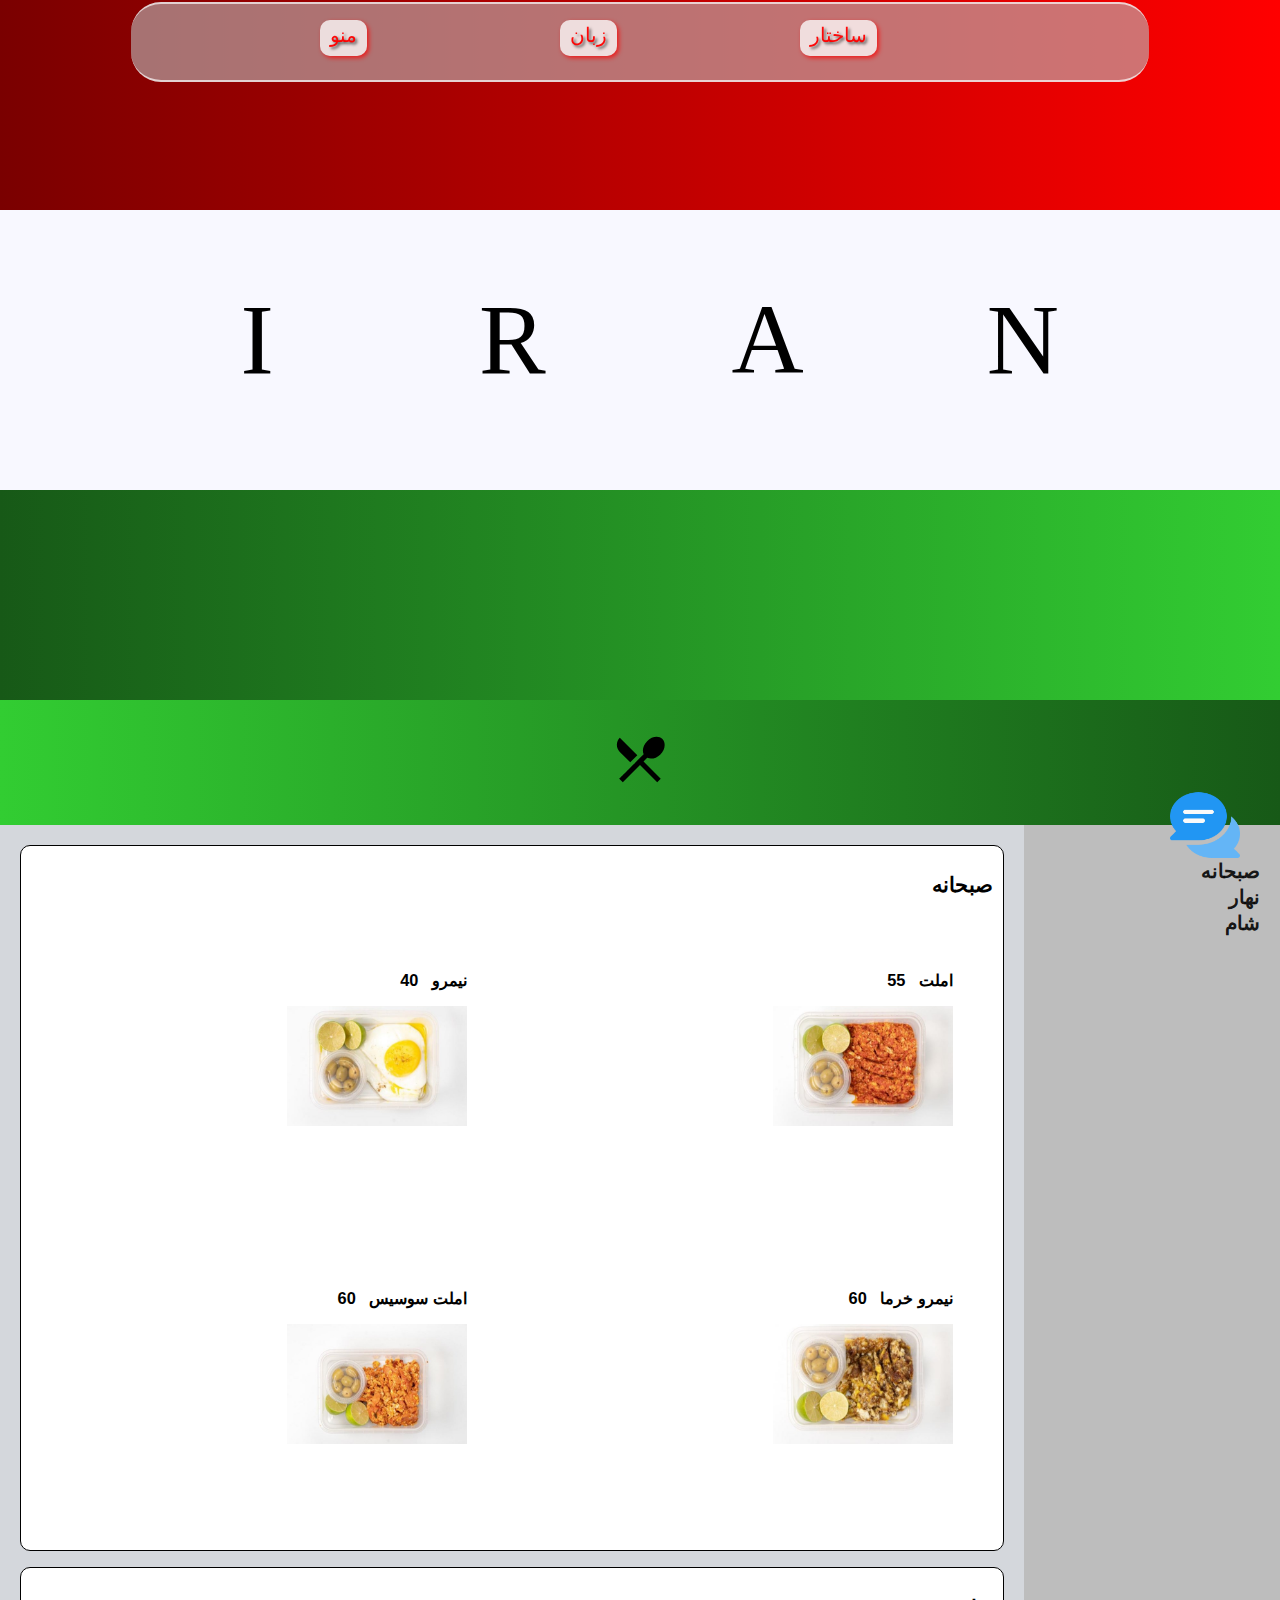
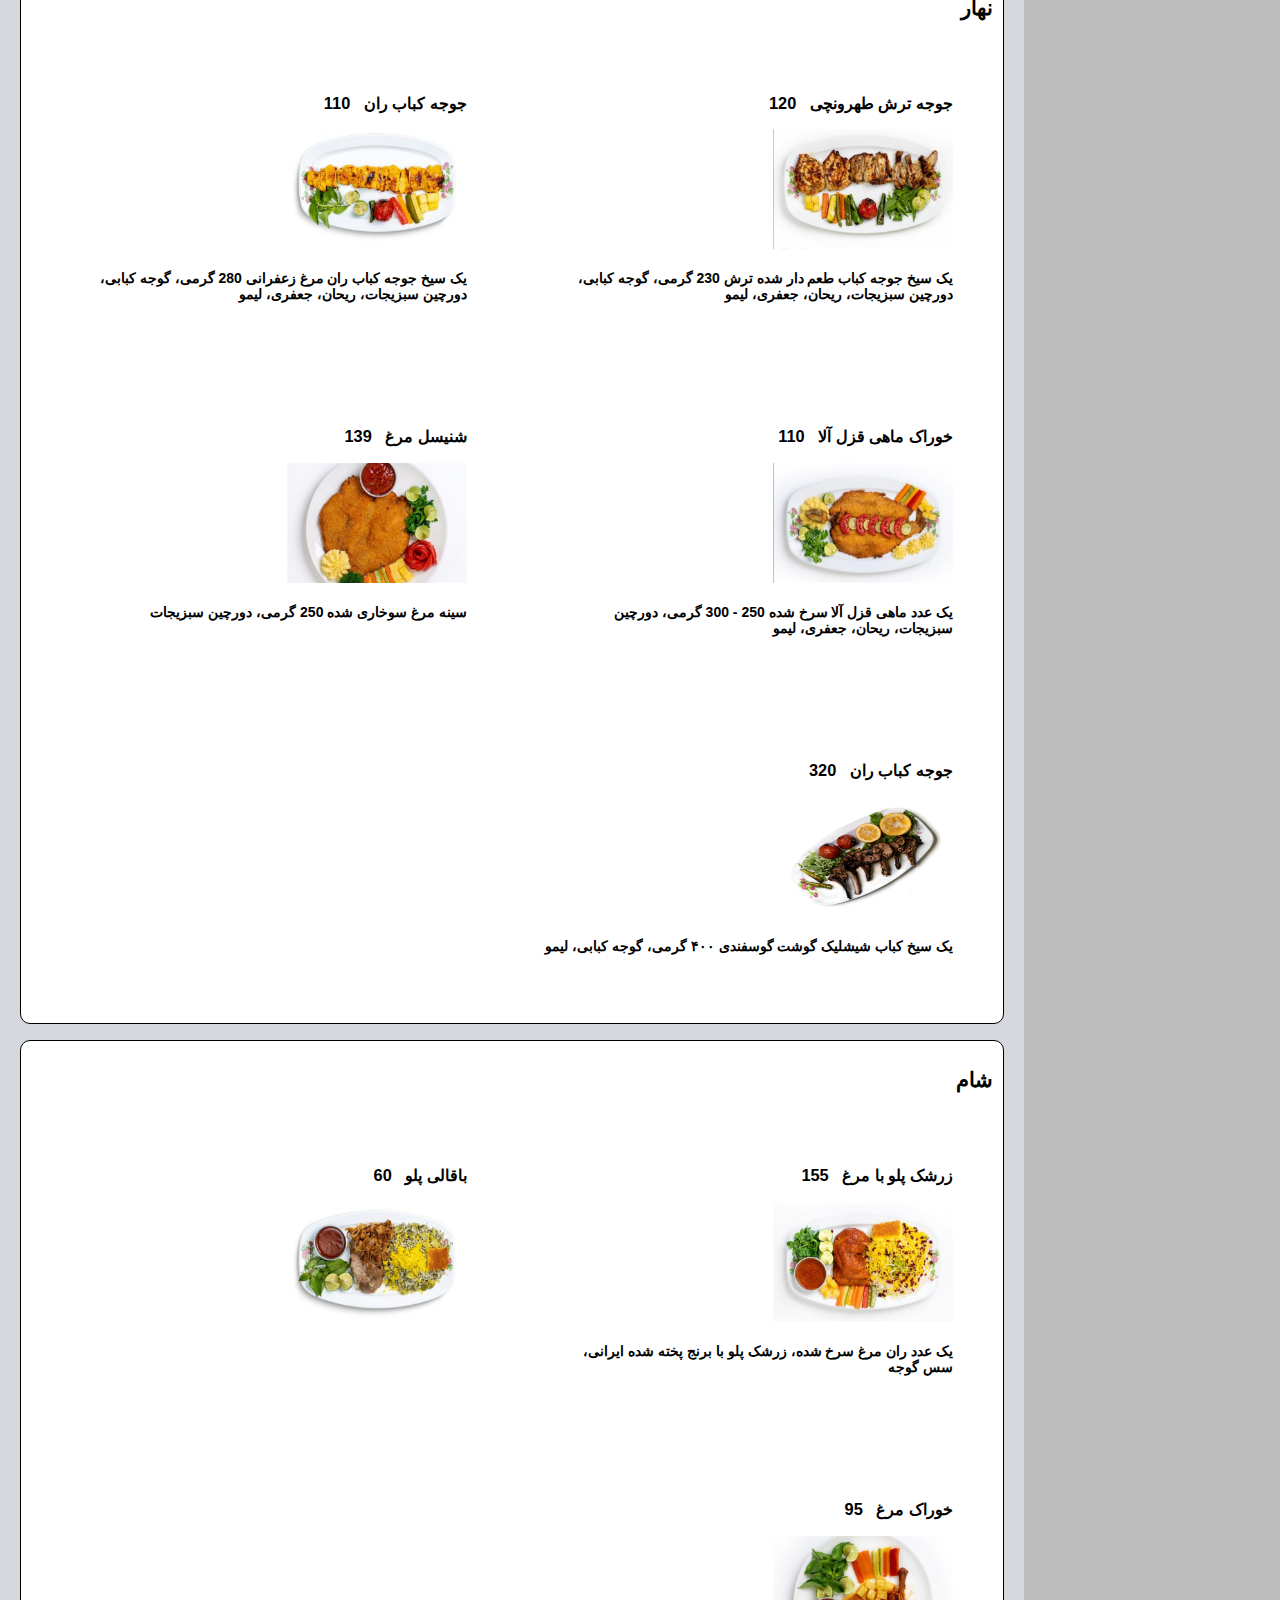
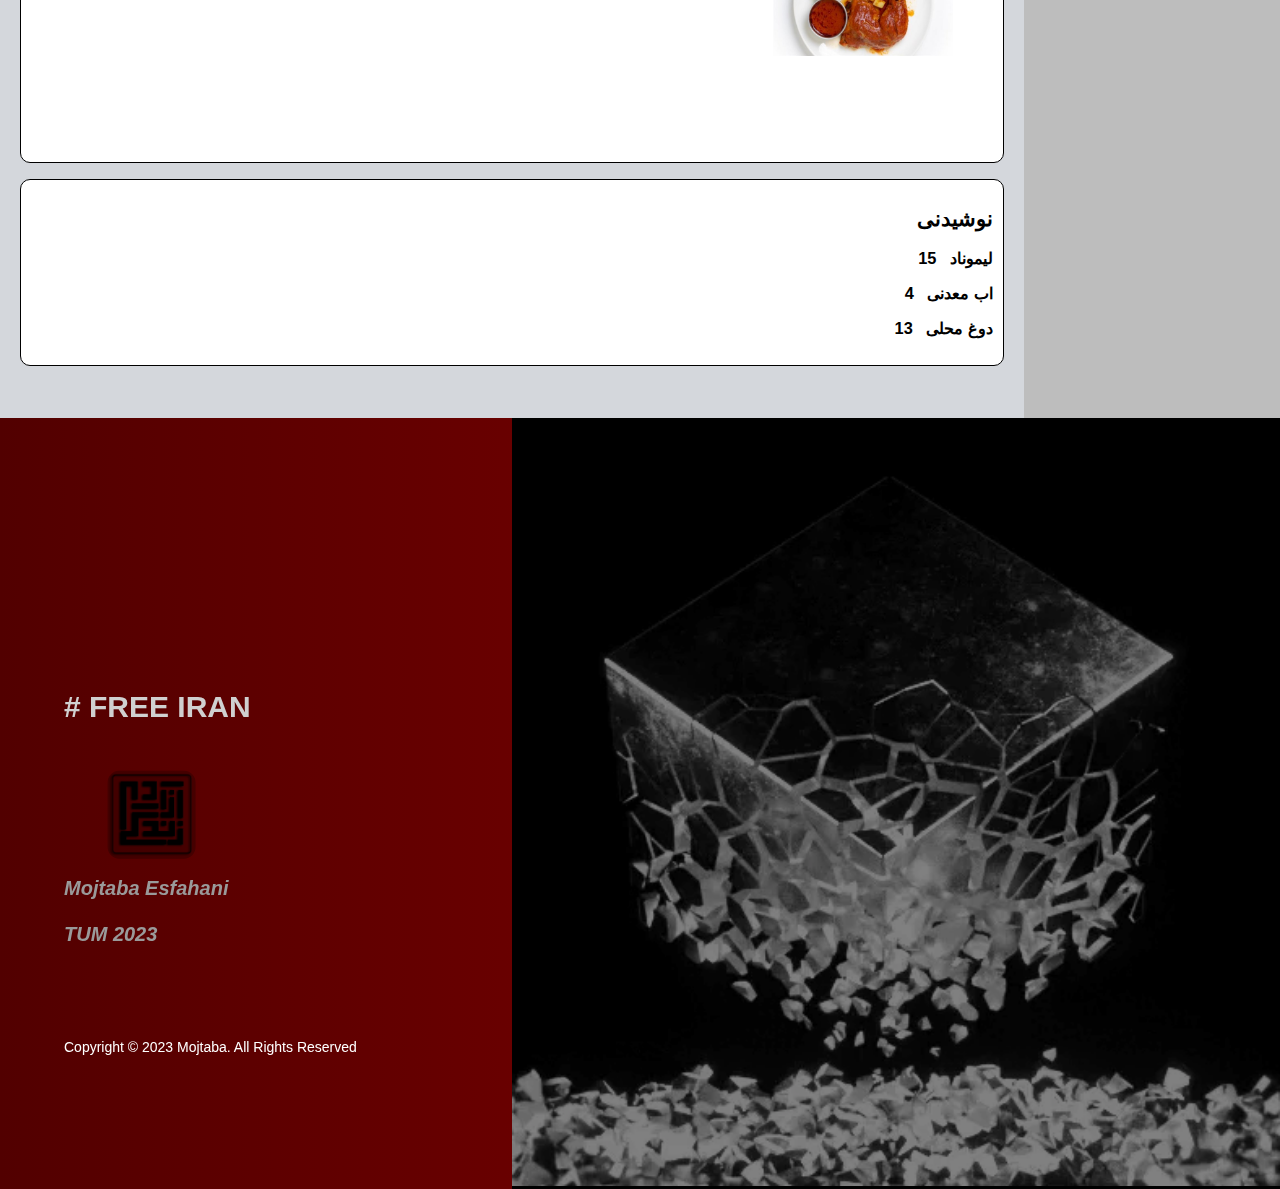
<file: project_1/index.html>
<!doctype html>
<html lang="en">
<head>
    <meta charset="UTF-8">
    <meta name="viewport"
          content="width=device-width, user-scalable=no, initial-scale=1.0, maximum-scale=1.0, minimum-scale=1.0">
    <meta http-equiv="X-UA-Compatible" content="ie=edge">
    <link rel="stylesheet" href="top_nav.css">
    <link rel="icon" type="image/x-icon" href="svgs/bar.ico">

    <title>رستوران ایرانی</title>
</head>
<body>
<!--IRAN FLAG-->
<header>
    <div id="fill">
        <div id="flag" style="width: 100%; height: 100%; position: relative">
            <div style="background-image: linear-gradient(to right, #7a0000 ,red); width: 100%; height: 30%"></div>
            <div style="background-color: ghostwhite ; width: 100%; height: 40%"></div>
            <div style="background-image: linear-gradient(to right,#175917,limegreen); width: 100%; height: 30%"></div>
            <table style="position: absolute; top: 40%; width: 100%">
                <tr>
                    <td style="width: 10%; margin: 0; padding: 0;"></td>
                    <td class="iran-title">I</td>
                    <td class="iran-title">R</td>
                    <td class="iran-title">A</td>
                    <td class="iran-title">N</td>
                    <td style="width: 10%; margin: 0; padding: 0;"></td>
                </tr>
            </table>
        </div>
    </div>
</header>
<!--CHAT BUTTON-->
<div id="chat-button">
    <a href="" target="_top"><img src="svgs/chat.png" style="width: 70px; height: 70px"></a>
</div>
<!--FIXED MENU-->
<table id="menu" style="width: 100%">
    <tr style="margin: 0;padding: 0">
        <td style="width: 10%; margin: 0;padding: 0"></td>
        <td id="main-fixed-td" style="width: 80% ; margin: 0;padding: 0">
                <div id="div-menu">
                    <ul class="ul" id="main-ul">
                        <ul class="ul" id="block-ul">
                            <li>
                                <div id="main-link-div">
                                    <div class="block">
                                        <div id="meno1">
                                            <ul class="main-list">
                                                <li class="main-link" id="main-link1">
                                                    <a href="" class="a" id="a1">منو</a>
                                                </li>
                                                <ul class="product" id="product1">
                                                    <li><br></li>
                                                    <li class="item"><a href="#breakfast">صبهانه</a></li>
                                                    <li class="item"><a href="#lunch">نهار</a></li>
                                                    <li class="item"><a href="#diner">شام</a></li>
                                                </ul>
                                            </ul>
                                        </div>
                                    </div>
                                    <div class="block">
                                        <div id="meno2">
                                            <ul class="main-list">
                                                <li class="main-link" id="main-link2">
                                                    <a href="" class="a" id="a2">زبان</a>
                                                </li>
                                                <ul class="product" id="product2">
                                                    <li><br></li>
                                                    <li class="item"><a href="english-version/english-home.html" target="_blank">English</a></li>
                                                    <li class="item"><a href="" target="_blank">Farsi</a></li>
                                                    <li class="item">Deutsch</li>
                                                </ul>
                                            </ul>
                                        </div>
                                    </div>
                                    <div class="block">
                                        <div id="meno3">
                                            <ul class="main-list">
                                                <li class="main-link" id="main-link3">
                                                    <a href="" class="a" id="a3">ساختار</a>
                                                </li>
                                                <ul class="product" id="product3">
                                                    <li><br></li>
                                                    <li class="item">روشن</li>
                                                    <li class="item">تاریک</li>
                                                </ul>
                                            </ul>
                                        </div>
                                    </div>
                                    <div class="block">
                                        <div id="meno4">
                                            <ul class="main-list">
                                                <li class="main-link-fill" id="main-link4">
                                                    <a href="" class="a" id="a4"></a>
                                                </li>
                                                <ul class="product" id="product4">
                                                    <li class="item-fill"></li>
                                                </ul>
                                            </ul>
                                        </div>
                                    </div>
                                </div>
                            </li>
                        </ul>
                    </ul>
                </div>
        </td>
        <td style="width: 10%"></td>
    </tr>
</table>
<!--CONTEXT-->
<section>
    <div id="main-section">
        <table style="width: 100%; border-collapse: collapse; font: 14px Arial,sans-serif">
            <tr>
                <td colspan="2"
                    style="padding: 10px 20px; background-image: linear-gradient(to right,limegreen,#175917);text-align: right">
                    <h1 style="text-align: center"><img src="svgs/restaurant-menu-1.svg" style="alignment: center; width: 60px;height: 60px"></h1>
                </td>
            </tr>
            <tr style="height: 170px">
                <td style="padding: 20px;width: 80%; background-color: rgb(212,215,220);vertical-align: top;text-align: right">
                    <div id="breakfast-m" class="food">
                        <h2 id="breakfast">&nbsp;&nbsp;صبحانه</h2>
                        <div style="display: flex; justify-content: space-evenly; flex-wrap: wrap; gap: 10px 10px">

                            <div class="food-box">
                                <h3>&nbsp;&nbsp;&nbsp;نیمرو&nbsp;&nbsp;&nbsp;40</h3>
                                <img class="food-img" src="photos/1.jpg" alt="نیمرو" width="130px" height="80px">
                                <h4>&nbsp;&nbsp;</h4>
                            </div>
                            <div class="food-box">
                                <h3>&nbsp;&nbsp;&nbsp;املت&nbsp;&nbsp;&nbsp;55</h3>
                                <img class="food-img" src="photos/2.jpg" alt="املت" width="130px" height="80px">
                                <h4>&nbsp;&nbsp;</h4>
                            </div>
                            <div class="food-box">
                                <h3>&nbsp;&nbsp;&nbsp;املت سوسیس&nbsp;&nbsp;&nbsp;60</h3>
                                <img class="food-img" src="photos/3.jpg" alt="املت سوسیس" width="130px" height="80px">
                                <h4>&nbsp;&nbsp;</h4>
                            </div>
                            <div class="food-box">
                                <h3>&nbsp;&nbsp;&nbsp;نیمرو خرما&nbsp;&nbsp;&nbsp;60</h3>
                                <img class="food-img" src="photos/4.jpg" alt="نیمرو خرما" width="130px" height="80px">
                                <h4>&nbsp;&nbsp;</h4>
                            </div>
                        </div>
                    </div>
                    <br>
                    <div id="lunch-m" class="food">
                        <h2 id="lunch">نهار</h2>
                        <div style="display: flex; justify-content: space-evenly; flex-wrap: wrap; gap: 10px 10px">
                            <div class="food-box">
                                <h3>&nbsp;&nbsp;&nbsp;جوجه کباب ران&nbsp;&nbsp;&nbsp;110</h3>
                                <img class="food-img" src="photos/5.jpg" alt="جوجه کباب ران" width="130px" height="80px">
                                <h4>&nbsp;&nbsp;یک سیخ جوجه کباب ران مرغ زعفرانی 280 گرمی، گوجه کبابی، دورچین سبزیجات،
                                    ریحان، جعفری، لیمو</h4>
                            </div>
                            <div class="food-box">
                                <h3>&nbsp;&nbsp;&nbsp;جوجه ترش طهرونچی&nbsp;&nbsp;&nbsp;120</h3>
                                <img class="food-img" src="photos/6.jpg" alt="جوجه ترش طهرونچی" width="130px" height="80px">
                                <h4>&nbsp;&nbsp;یک سیخ جوجه کباب طعم دار شده ترش 230 گرمی، گوجه کبابی، دورچین سبزیجات،
                                    ریحان، جعفری، لیمو</h4>
                            </div>
                            <div class="food-box">
                                <h3>&nbsp;&nbsp;&nbsp;شنیسل مرغ&nbsp;&nbsp;&nbsp;139</h3>
                                <img class="food-img" src="photos/8.jpg" alt="شنیسل مرغ" width="130px" height="80px">
                                <h4>&nbsp;&nbsp;سینه مرغ سوخاری شده 250 گرمی، دورچین سبزیجات</h4>
                            </div>
                            <div class="food-box">
                                <h3>&nbsp;&nbsp;&nbsp;خوراک ماهی قزل آلا&nbsp;&nbsp;&nbsp;110</h3>
                                <img class="food-img" src="photos/7.jpg" alt="خوراک ماهی قزل آلا" width="130px" height="80px">
                                <h4>&nbsp;&nbsp;یک عدد ماهی قزل آلا سرخ شده 250 - 300 گرمی، دورچین سبزیجات، ریحان،
                                    جعفری، لیمو</h4>
                            </div>
                            <div class="food-box">
                                <h3>&nbsp;&nbsp;&nbsp;جوجه کباب ران&nbsp;&nbsp;&nbsp;320</h3>
                                <img class="food-img" src="photos/12.jpg" alt="خوراک کباب شیشلیک" width="130px" height="80px">
                                <h4>&nbsp;&nbsp;یک سیخ کباب شیشلیک گوشت گوسفندی ۴۰۰ گرمی، گوجه کبابی، لیمو</h4>
                            </div>
                        </div>
                    </div>
                    <br>
                    <div id="diner-m" class="food">
                        <h2 id="diner">شام</h2>
                        <div style="display: flex; justify-content: space-evenly; flex-wrap: wrap; gap: 10px 10px">

                            <div class="food-box">
                                <h3>&nbsp;&nbsp;&nbsp;باقالی پلو&nbsp;&nbsp;&nbsp;60</h3>
                                <img class="food-img" src="photos/9.jpg" alt="باقالی پلو" width="130px" height="80px">
                                <h4>&nbsp;&nbsp;</h4>
                            </div>
                            <div class="food-box">
                                <h3>&nbsp;&nbsp;&nbsp;زرشک پلو با مرغ&nbsp;&nbsp;&nbsp;155</h3>
                                <img class="food-img" src="photos/10.jpg" alt="زرشک پلو با مرغ" width="130px" height="80px">
                                <h4>&nbsp;&nbsp;یک عدد ران مرغ سرخ شده، زرشک پلو با برنج پخته شده ایرانی، سس گوجه</h4>
                            </div>
                            <div class="food-box">
                                <h3>&nbsp;&nbsp;&nbsp;خوراک مرغ&nbsp;&nbsp;&nbsp;95</h3>
                                <img class="food-img" src="photos/11.jpg" alt="خوراک مرغ" width="130px" height="80px">
                                <h4>&nbsp;&nbsp;</h4>
                            </div>
                        </div>
                    </div>
                    <br>
                    <div id="drink-m" class="food">
                        <h2>نوشیدنی</h2>
                        <h3>&nbsp;&nbsp;&nbsp;لیموناد&nbsp;&nbsp;&nbsp;15</h3>
                        <h3>&nbsp;&nbsp;&nbsp;اب معدنی&nbsp;&nbsp;&nbsp;4</h3>
                        <h3>&nbsp;&nbsp;&nbsp;دوغ محلی&nbsp;&nbsp;&nbsp;13</h3>
                    </div>
                    <br>
                    <br>
                </td>
                <td style="width: 20%;padding: 20px;background-color: #bdbdbd ;vertical-align: top;text-align: right">
                    <ul style="color: red ;list-style: none;padding: 0px;line-height: 24px">
                        <li><a href="#breakfast" class="right-list">صبحانه</a></li>
                        <li><a href="#lunch" class="right-list">نهار</a></li>
                        <li><a href="#diner" class="right-list">شام</a></li>
                    </ul>
                </td>
            </tr>
            <tr style="height: 400px; width: 100%">
                <td colspan="2" style=" background-image: linear-gradient(to right,#520000,#8a0000); text-align: left; margin: 0;padding: 0">
                    <table style="width: 100%; margin: 0; padding: 0;border-collapse: collapse">
                        <tr style="margin: 0;padding: 0">
                            <td style="height: 100%; width: 5%"></td>
                            <td style="width: 35%; margin: 0;padding: 0;  position: relative">
                                <div><p style="font-size: 30px; color: #d0d0d0; font-weight: bold"># FREE IRAN</p><img class="food-img" src="svgs/life.svg" alt="WOMAN LIFE FREEDOME" sizes="40px"></div>
                                <address style="color: #9a9a9a; font-size: 20px; font-weight: bold">
                                    Mojtaba Esfahani <br>
                                    <br>
                                    TUM 2023
                                </address>
                                <div style="bottom: 50px;margin: 0 0 70px 0; position: absolute; width: 70%; height: 30px; color: white">Copyright © 2023 Mojtaba. All Rights Reserved</div>
                            </td>
                            <td style="width: 60%; margin: 0;padding: 0; background-color: black">
                                <img id="footer-gif" src="svgs/footer.gif" style="width: content-box">
                            </td>
                        </tr>
                    </table>
                </td>
            </tr>
        </table>
    </div>
</section>
</body>
</html>
</file>
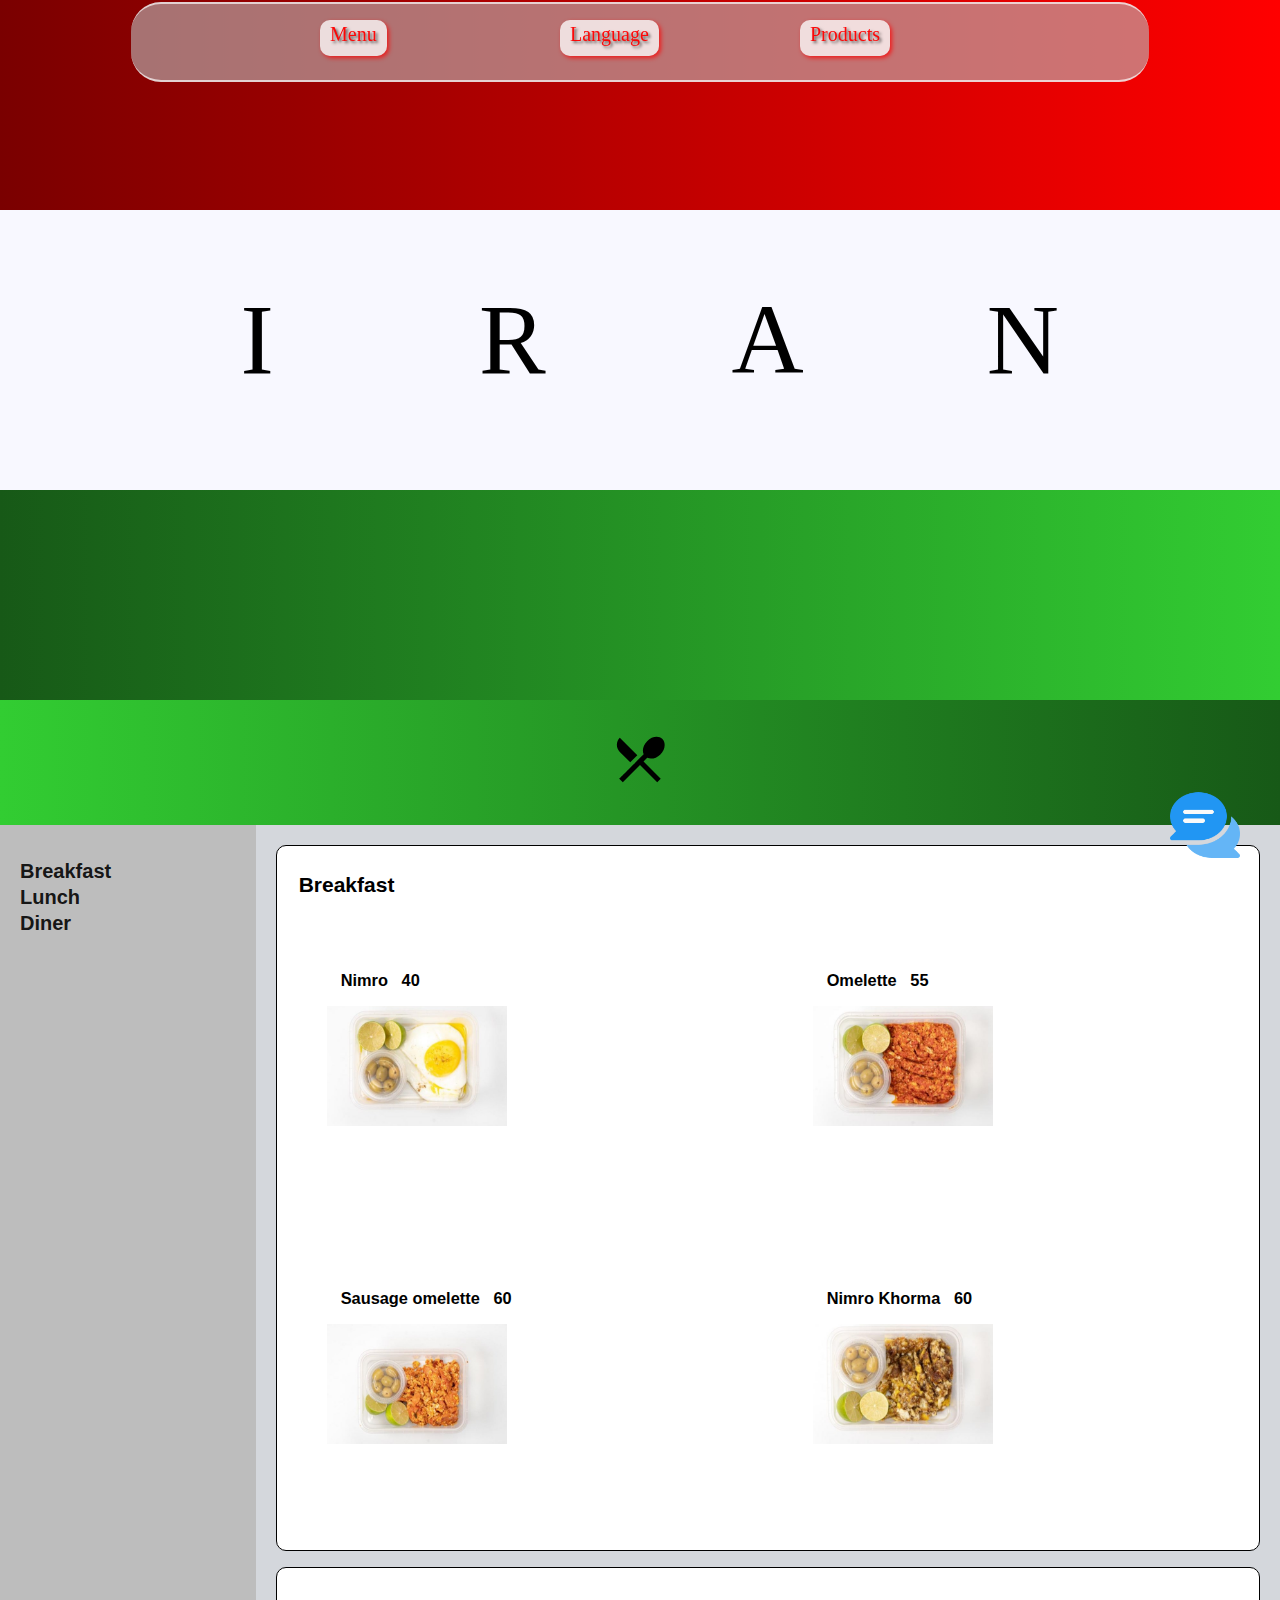
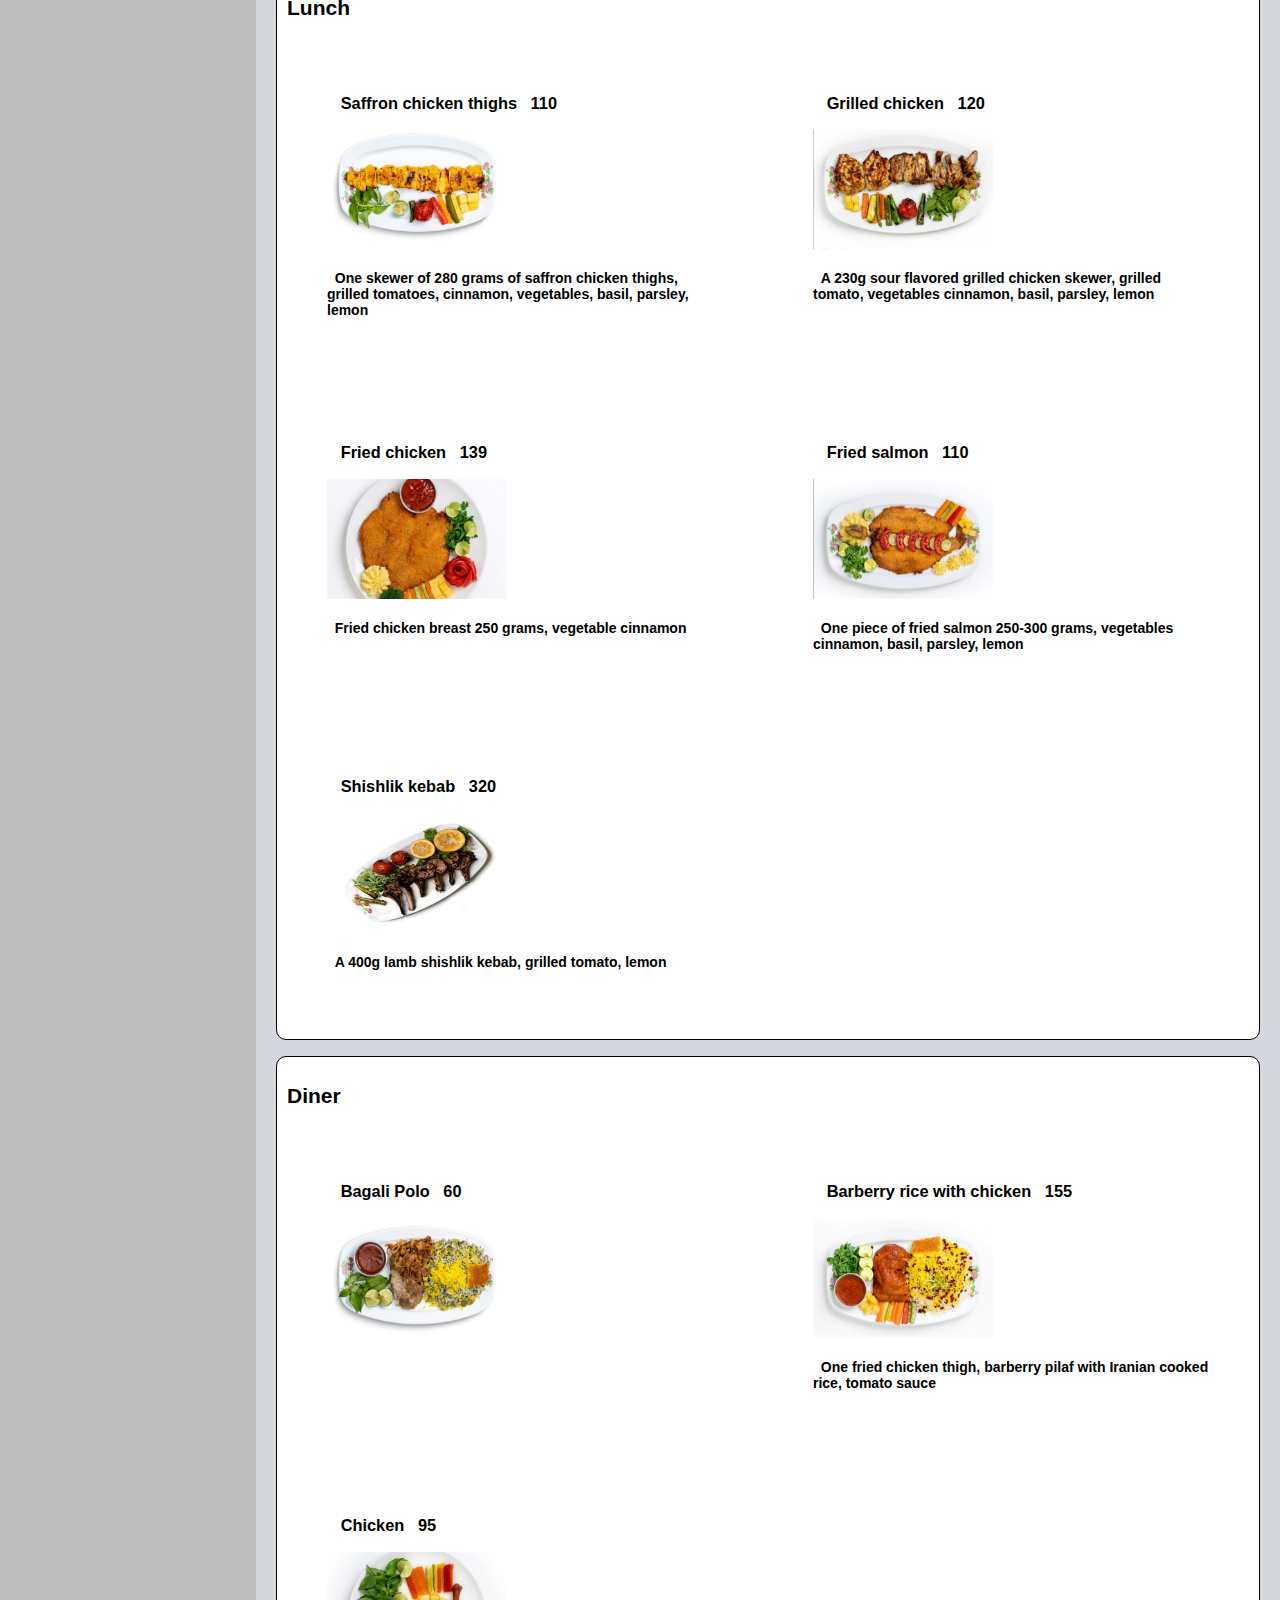
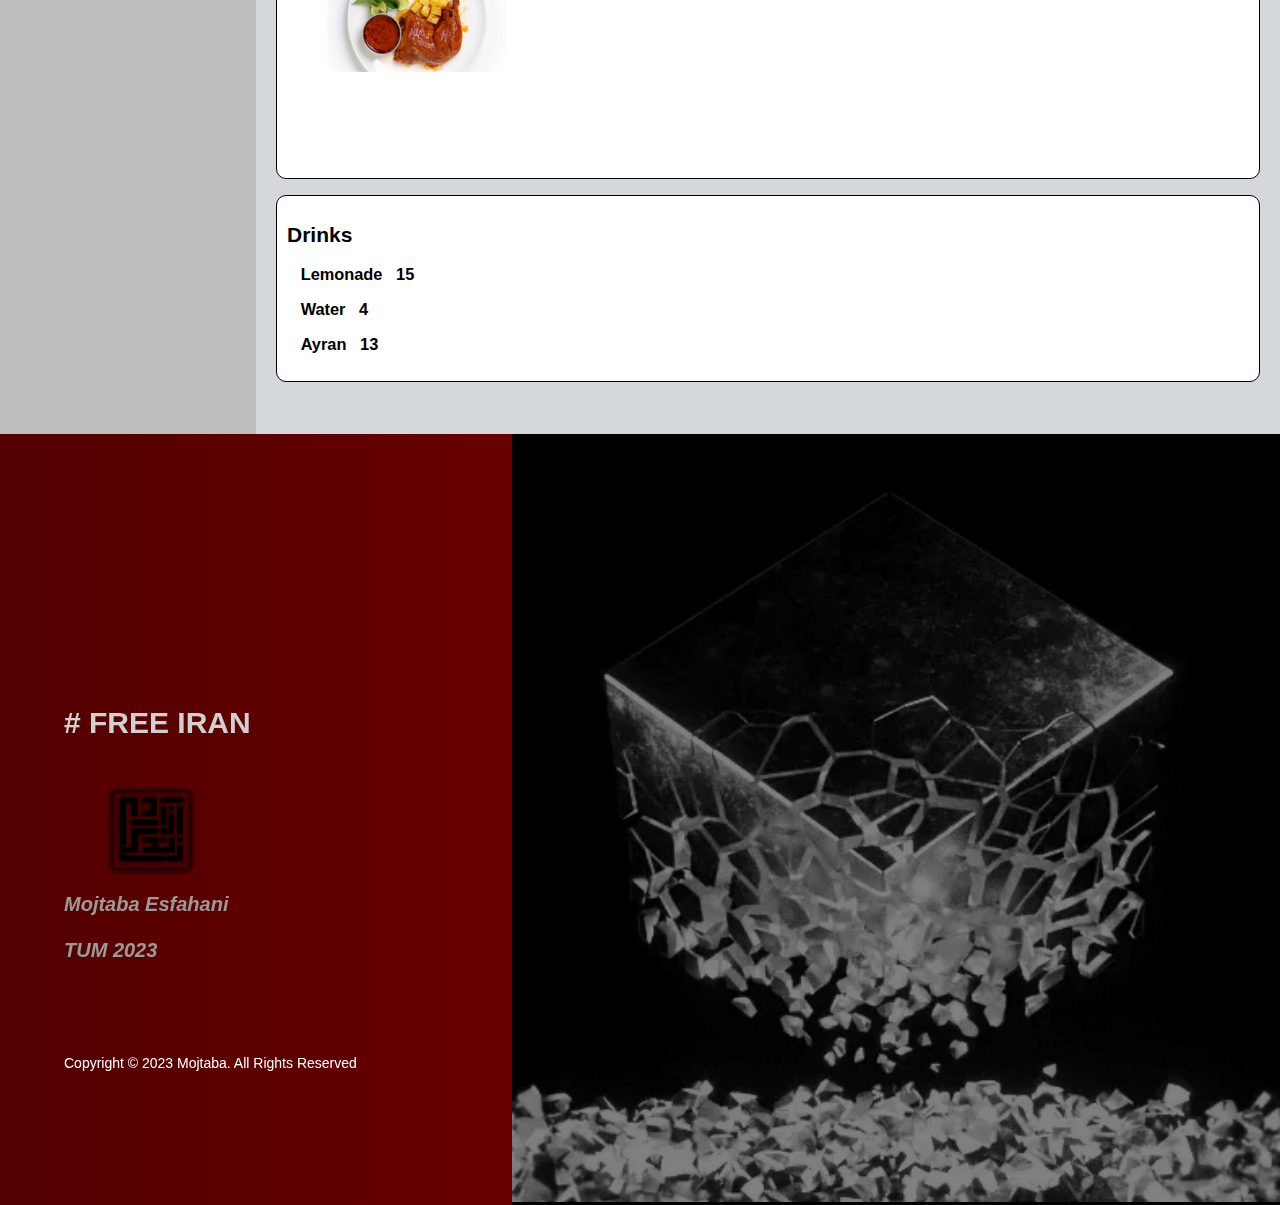
<file: project_1/english-version/english-home.html>
<!doctype html>
<html lang="en">
<head>
    <meta charset="UTF-8">
    <meta name="viewport"
          content="width=device-width, user-scalable=no, initial-scale=1.0, maximum-scale=1.0, minimum-scale=1.0">
    <meta http-equiv="X-UA-Compatible" content="ie=edge">
    <link rel="stylesheet" href="../top_nav.css">
    <link rel="icon" type="image/x-icon" href="../svgs/bar.ico">

    <title>IRANIAN RESTAURANT</title>
</head>
<body>
<!--IRAN FLAG-->
<header>
    <div id="fill">
        <div id="flag" style="width: 100%; height: 100%; position: relative">
            <div style="background-image: linear-gradient(to right, #7a0000 ,red); width: 100%; height: 30%"></div>
            <div style="background-color: ghostwhite ; width: 100%; height: 40%"></div>
            <div style="background-image: linear-gradient(to right,#175917,limegreen); width: 100%; height: 30%"></div>
            <table style="position: absolute; top: 40%; width: 100%">
                <tr>
                    <td style="width: 10%; margin: 0; padding: 0;"></td>
                    <td class="iran-title">I</td>
                    <td class="iran-title">R</td>
                    <td class="iran-title">A</td>
                    <td class="iran-title">N</td>
                    <td style="width: 10%; margin: 0; padding: 0;"></td>
                </tr>
            </table>
        </div>
    </div>
</header>
<!--CHAT BUTTON-->
<div id="chat-button">
    <a href="" target="_top"><img src="../svgs/chat.png" style="width: 70px; height: 70px"></a>
</div>
<!--FIXED MENU-->
<table id="menu" style="width: 100%">
    <tr style="margin: 0;padding: 0">
        <td style="width: 10%; margin: 0;padding: 0"></td>
        <td id="main-fixed-td" style="width: 80% ; margin: 0;padding: 0">
                <div id="div-menu">
                    <ul class="ul" id="main-ul">
                        <ul class="ul" id="block-ul">
                            <li>
                                <div id="main-link-div">
                                    <div class="block">
                                        <div id="meno1">
                                            <ul class="main-list">
                                                <li class="main-link" id="main-link1">
                                                    <a href="" class="a" id="a1">Menu</a>
                                                </li>
                                                <ul class="product" id="product1">
                                                    <li><br></li>
                                                    <li class="item"><a href="#breakfast">Breakfast</a></li>
                                                    <li class="item"><a href="#lunch">Lunch</a></li>
                                                    <li class="item"><a href="#diner">Diner</a></li>
                                                </ul>
                                            </ul>
                                        </div>
                                    </div>
                                    <div class="block">
                                        <div id="meno2">
                                            <ul class="main-list">
                                                <li class="main-link" id="main-link2">
                                                    <a href="" class="a" id="a2">Language</a>
                                                </li>
                                                <ul class="product" id="product2">
                                                    <li><br></li>
                                                    <li class="item"><a href="" target="_blank">English</a></li>
                                                    <li class="item"><a href="../index.html" target="_blank">Farsi</a></li>
                                                    <li class="item">Deutsch</li>
                                                </ul>
                                            </ul>
                                        </div>
                                    </div>
                                    <div class="block">
                                        <div id="meno3">
                                            <ul class="main-list">
                                                <li class="main-link" id="main-link3">
                                                    <a href="" class="a" id="a3">Products</a>
                                                </li>
                                                <ul class="product" id="product3">
                                                    <li><br></li>
                                                    <li class="item">Light</li>
                                                    <li class="item">Dark</li>
                                                </ul>
                                            </ul>
                                        </div>
                                    </div>
                                    <div class="block">
                                        <div id="meno4">
                                            <ul class="main-list">
                                                <li class="main-link-fill" id="main-link4">
                                                    <a href="" class="a" id="a4"></a>
                                                </li>
                                                <ul class="product" id="product4">
                                                    <li class="item-fill"></li>
                                                </ul>
                                            </ul>
                                        </div>
                                    </div>
                                </div>
                            </li>
                        </ul>
                    </ul>
                </div>
        </td>
        <td style="width: 10%"></td>
    </tr>
</table>
<!--CONTEXT-->
<section>
    <div id="main-section">
        <table style="width: 100%; border-collapse: collapse; font: 14px Arial,sans-serif">
            <tr>
                <td colspan="2"
                    style="padding: 10px 20px; background-image: linear-gradient(to right,limegreen,#175917);text-align: left">
                    <h1 style="text-align: center"><img src="../svgs/restaurant-menu-1.svg" style="alignment: center; width: 60px;height: 60px"></h1>
                </td>
            </tr>
            <tr style="height: 170px">

                <td style="width: 20%;padding: 20px;background-color: #bdbdbd ;vertical-align: top;text-align: left">
                    <ul style="color: red ;list-style: none;padding: 0px;line-height: 24px">
                        <li><a href="#breakfast" class="right-list">Breakfast</a></li>
                        <li><a href="#lunch" class="right-list">Lunch</a></li>
                        <li><a href="#diner" class="right-list">Diner</a></li>
                    </ul>
                </td>
                <td style="padding: 20px;width: 80%; background-color: rgb(212,215,220);vertical-align: top;text-align: left">
                    <div id="breakfast-m" class="food">
                        <h2 id="breakfast">&nbsp;&nbsp;Breakfast</h2>
                        <div style="display: flex; justify-content: space-evenly; flex-wrap: wrap; gap: 10px 10px">

                            <div class="food-box">
                                <h3>&nbsp;&nbsp;&nbsp;Nimro&nbsp;&nbsp;&nbsp;40</h3>
                                <img class="food-img" src="../photos/1.jpg" alt="Nimro" width="130px" height="80px">
                                <h4>&nbsp;&nbsp;</h4>
                            </div>
                            <div class="food-box">
                                <h3>&nbsp;&nbsp;&nbsp;Omelette&nbsp;&nbsp;&nbsp;55</h3>
                                <img class="food-img" src="../photos/2.jpg" alt="Omelette" width="130px" height="80px">
                                <h4>&nbsp;&nbsp;</h4>
                            </div>
                            <div class="food-box">
                                <h3>&nbsp;&nbsp;&nbsp;Sausage omelette&nbsp;&nbsp;&nbsp;60</h3>
                                <img class="food-img" src="../photos/3.jpg" alt="Sausage omelette" width="130px" height="80px">
                                <h4>&nbsp;&nbsp;</h4>
                            </div>
                            <div class="food-box">
                                <h3>&nbsp;&nbsp;&nbsp;Nimro Khorma&nbsp;&nbsp;&nbsp;60</h3>
                                <img class="food-img" src="../photos/4.jpg" alt="Nimro Khorma" width="130px" height="80px">
                                <h4>&nbsp;&nbsp;</h4>
                            </div>
                        </div>
                    </div>
                    <br>
                    <div id="lunch-m" class="food">
                        <h2 id="lunch">Lunch</h2>
                        <div style="display: flex; justify-content: space-evenly; flex-wrap: wrap; gap: 10px 10px">
                            <div class="food-box">
                                <h3>&nbsp;&nbsp;&nbsp;Saffron chicken thighs&nbsp;&nbsp;&nbsp;110</h3>
                                <img class="food-img" src="../photos/5.jpg" alt="Saffron chicken thighs" width="130px" height="80px">
                                <h4>&nbsp;&nbsp;One skewer of 280 grams of saffron chicken thighs, grilled tomatoes, cinnamon, vegetables, basil, parsley, lemon</h4>
                            </div>
                            <div class="food-box">
                                <h3>&nbsp;&nbsp;&nbsp;Grilled chicken&nbsp;&nbsp;&nbsp;120</h3>
                                <img class="food-img" src="../photos/6.jpg" alt="Grilled chicken" width="130px" height="80px">
                                <h4>&nbsp;&nbsp;A 230g sour flavored grilled chicken skewer, grilled tomato, vegetables cinnamon, basil, parsley, lemon</h4>
                            </div>
                            <div class="food-box">
                                <h3>&nbsp;&nbsp;&nbsp;Fried chicken&nbsp;&nbsp;&nbsp;139</h3>
                                <img class="food-img" src="../photos/8.jpg" alt="Fried chicken" width="130px" height="80px">
                                <h4>&nbsp;&nbsp;Fried chicken breast 250 grams, vegetable cinnamon</h4>
                            </div>
                            <div class="food-box">
                                <h3>&nbsp;&nbsp;&nbsp;Fried salmon&nbsp;&nbsp;&nbsp;110</h3>
                                <img class="food-img" src="../photos/7.jpg" alt="Fried salmon" width="130px" height="80px">
                                <h4>&nbsp;&nbsp;One piece of fried salmon 250-300 grams, vegetables cinnamon, basil, parsley, lemon</h4>
                            </div>
                            <div class="food-box">
                                <h3>&nbsp;&nbsp;&nbsp;Shishlik kebab&nbsp;&nbsp;&nbsp;320</h3>
                                <img class="food-img" src="../photos/12.jpg" alt="Shishlik kebab" width="130px" height="80px">
                                <h4>&nbsp;&nbsp;A 400g lamb shishlik kebab, grilled tomato, lemon</h4>
                            </div>
                        </div>
                    </div>
                    <br>
                    <div id="diner-m" class="food">
                        <h2 id="diner">Diner</h2>
                        <div style="display: flex; justify-content: space-evenly; flex-wrap: wrap; gap: 10px 10px">

                            <div class="food-box">
                                <h3>&nbsp;&nbsp;&nbsp;Bagali Polo&nbsp;&nbsp;&nbsp;60</h3>
                                <img class="food-img" src="../photos/9.jpg" alt="Bagali Polo" width="130px" height="80px">
                                <h4>&nbsp;&nbsp;</h4>
                            </div>
                            <div class="food-box">
                                <h3>&nbsp;&nbsp;&nbsp;Barberry rice with chicken&nbsp;&nbsp;&nbsp;155</h3>
                                <img class="food-img" src="../photos/10.jpg" alt="Barberry rice with chicken" width="130px" height="80px">
                                <h4>&nbsp;&nbsp;One fried chicken thigh, barberry pilaf with Iranian cooked rice, tomato sauce</h4>
                            </div>
                            <div class="food-box">
                                <h3>&nbsp;&nbsp;&nbsp;Chicken&nbsp;&nbsp;&nbsp;95</h3>
                                <img class="food-img" src="../photos/11.jpg" alt="chicken" width="130px" height="80px">
                                <h4>&nbsp;&nbsp;</h4>
                            </div>
                        </div>
                    </div>
                    <br>
                    <div id="drink-m" class="food">
                        <h2>Drinks</h2>
                        <h3>&nbsp;&nbsp;&nbsp;Lemonade&nbsp;&nbsp;&nbsp;15</h3>
                        <h3>&nbsp;&nbsp;&nbsp;Water&nbsp;&nbsp;&nbsp;4</h3>
                        <h3>&nbsp;&nbsp;&nbsp;Ayran&nbsp;&nbsp;&nbsp;13</h3>
                    </div>
                    <br>
                    <br>
                </td>
            </tr>
            <tr style="height: 400px; width: 100%">
                <td colspan="2" style=" background-image: linear-gradient(to right,#520000,#8a0000); text-align: left; margin: 0;padding: 0">
                    <table style="width: 100%; margin: 0; padding: 0;border-collapse: collapse">
                        <tr style="margin: 0;padding: 0">
                            <td style="height: 100%; width: 5%"></td>
                            <td style="width: 35%; margin: 0;padding: 0; position: relative">
                                <div><p style="font-size: 30px; color: #d0d0d0; font-weight: bold"># FREE IRAN</p><img class="food-img" src="../svgs/life.svg" alt="WOMAN LIFE FREEDOME" sizes="40px"></div>
                                <address style="color: #9a9a9a; font-size: 20px; font-weight: bold">
                                    Mojtaba Esfahani <br>
                                    <br>
                                    TUM 2023
                                </address>
                                <div style="bottom: 50px;margin: 0 0 70px 0; position: absolute; width: 70%; height: 30px; color: white">Copyright © 2023 Mojtaba. All Rights Reserved</div>
                            </td>
                            <td style="width: 60%; margin: 0;padding: 0; background-color: black">
                                <img id="footer-gif" src="../svgs/footer.gif" style="width: content-box">
                            </td>
                        </tr>
                    </table>
                </td>
            </tr>
        </table>
    </div>
</section>
</body>
</html>
</file>
<file: project_1/top_nav.css>
body {
    width: 100%;
    height: 100%;
    margin: 0;
    padding: 0;
}
::-webkit-scrollbar {
    width: 15px;
}
::-webkit-scrollbar-track {
    box-shadow: inset 0 0 5px grey;
    border-radius: 10px;
}

::-webkit-scrollbar-thumb {
    background: rgba(0, 0, 0, 0.65);
    border-radius: 10px;
}

::-webkit-scrollbar-thumb:hover {
    background: #696969;
}
#footer-gif{
    width: 100%;
    height: 100%;
    margin: 0;
    padding: 0;
    opacity: 0.5;
}
#menu {
    height: 50px;
    width: 100%;
    top: 0;
    position: fixed;

}
#chat-button{
    height: 70px;
    width: 70px;
    bottom: 0;
    right: 0;
    position: fixed;
    margin: 40px;
}
#main-fixed-td{
    background-color: rgba(187, 187, 187, 0.61);
    border-bottom: solid rgba(255, 255, 255, 0.68) 2px;
    border-top: solid rgba(255, 255, 255, 0.68) 2px;
    border-radius: 30px;
}
table {
    padding: 0;
    margin: 0;
}

#div-menu {
    height: 60px;
    width: 100%;
    padding: 0;
    margin: 0;
}

.ul {
    list-style: none;
}

#main-ul {
    display: flex;
    justify-content: space-around;
}

.block {
    position: relative;
    display: inline-block;
}

#main-link-div {display: flex;
    justify-content: space-between;
    gap: 10px 10px;
    width: 800px;
    margin: 0;
    padding: 0;
}

#meno1, #meno2, #meno3, #option-img {
    height: 200px;
    position: absolute;
}

#a1, #a2, #a3 {
    text-decoration: none;
    color: rgba(255, 0, 0, 0.96);
}

.main-list, .product {
    list-style: none;
}

#option-img-li {
    position: relative;
    display: inline-block;
}

.main-link {
    background-color: rgba(255, 255, 255, 0.76);
    padding: 3px 10px;
    width: fit-content;
    height: 30px;
    /*border: rgba(18, 255, 0, 0.97) 2px solid;*/
    border-radius: 10px;
    box-shadow: 2px 2px 4px rgba(255, 0, 0, 0.76);
    text-shadow: 2px 2px 3px rgba(0, 0, 0, 0.65);
    font-size: 20px;
    transition: all 0.7s ease-in-out;
}

.main-link:hover {
    box-shadow: 3px 3px 5px rgba(255, 0, 0, 0.97);
    text-shadow: 3px 3px 5px rgba(0, 0, 0, 0.97);
    /*border: rgba(255, 255, 255, 0.97) 2px solid;*/
    border-radius: 8px;
    font-size: 22px;

}

.item {
    background-color: rgba(255, 255, 255, 0.90);
    padding: 3px 10px;
    width: 60px;
    /*border: rgba(255, 255, 255, 0.97) 2px solid;*/
    border-radius: 10px;
    box-shadow: 2px 2px 4px rgba(255, 0, 0, 0.76);
    text-shadow: 2px 2px 3px rgba(0, 0, 0, 0.97);
    font-size: 16px;
    margin: 5px;
    transition: width 1s ease-in-out;
    text-align: center;
}

.item:hover {
    width: 80px;
}

#product1 {
    display: none;
}

#main-link1:hover ~ #product1 {
    display: block;
}

#product1:hover {
    display: block;
}

#product2 {
    display: none;
}

#main-link2:hover ~ #product2 {
    display: block;
}

#product2:hover {
    display: block;
}

#product3 {
    display: none;
}

#main-link3:hover ~ #product3 {
    display: block;
}

#product3:hover {
    display: block;
}

#fill {
    height: 700px;
}

#main-section {
    background-color: #b4b4b4;
    margin: 0 0 0 0;
    width: 100%;
    height: 1700px;
}

.iran-title {
    text-align: center;
    font-size: 100px;
    width: 20%;
    margin: 0;
    padding: 0;
}

.food-img {
    width: 180px;
    height: 120px;
    transition: 2s;
}

.food-img:hover {
    width: 400px;
    height: 200px;
}

.right-list {
    transition: 1s;
    list-style: none;
    font-size: 20px;
    font-weight: bold;
}

.right-list:hover {
    font-size: 27px;
}

a {
    text-decoration: none;
    color: rgba(0, 0, 0, 0.9);
}

.food {
    background-color: #ffffff;
    padding: 10px;
    border: black solid 1px;
    border-radius: 10px;
}
.food-box{
    margin: 40px;
    flex: 1 300px;
}
</file>
